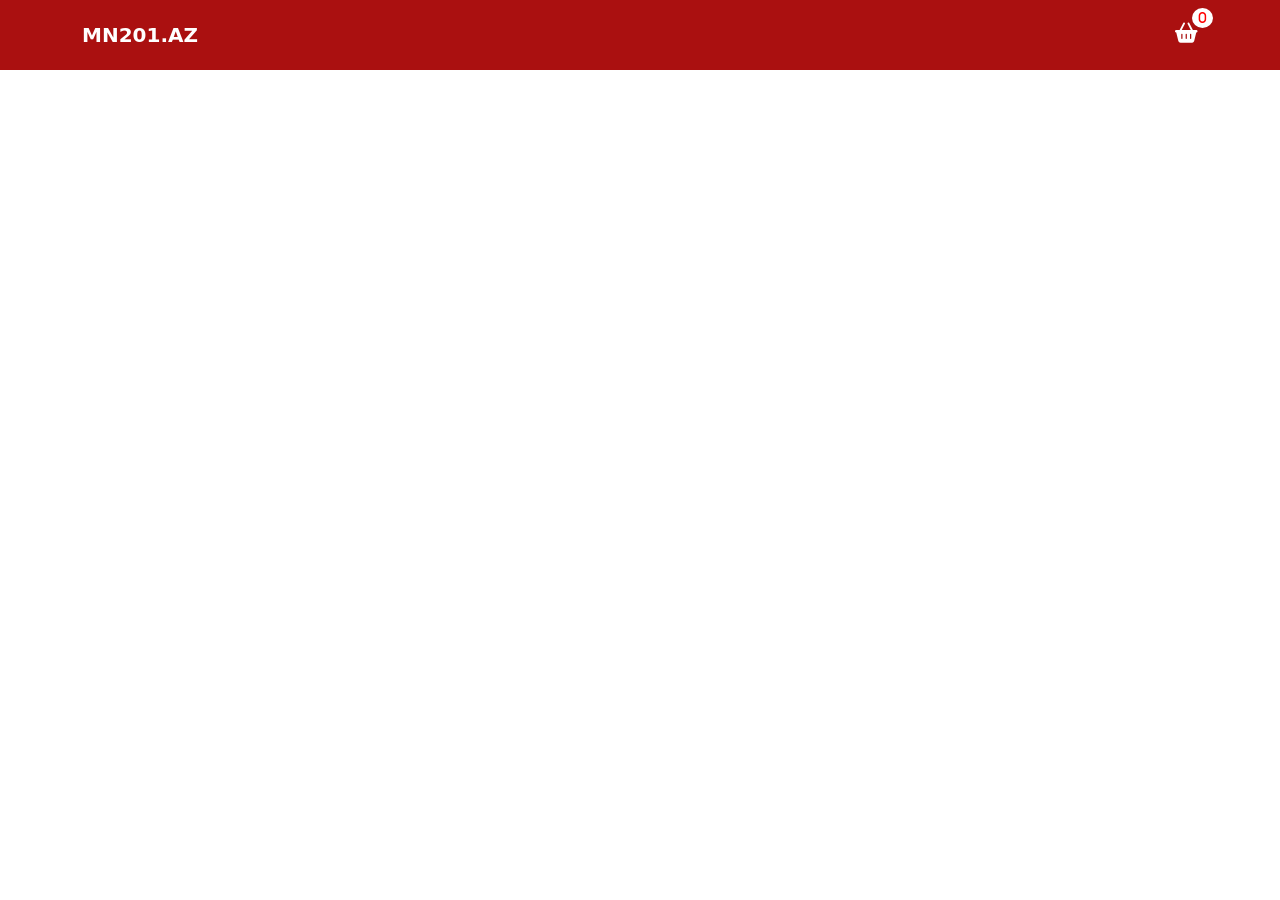
<file: Storage-API/index.html>
<!DOCTYPE html>
<html lang="en">

<head>
    <meta charset="UTF-8">
    <meta name="viewport" content="width=device-width, initial-scale=1.0">
    <title>Document</title>
    <link href="https://cdn.jsdelivr.net/npm/bootstrap@5.2.3/dist/css/bootstrap.min.css" rel="stylesheet">
    <link rel="stylesheet" href="https://cdnjs.cloudflare.com/ajax/libs/font-awesome/6.4.2/css/all.min.css" />
    <link rel="stylesheet" href="assets/css/styles.css">
</head>

<body>
    <header>
        <div class="toast-container toast fade show d-none" role="alert">
            <div class="toast-body">
              <div class="d-flex gap-4">
                <span><i class="fa-solid fa-circle-check fa-lg"></i></span>
                <div class="d-flex flex-grow-1 align-items-center">
                  <span class="fw-semibold"></span>
                </div>
              </div>
            </div>
          </div>
        <div class="container">
            <div class="header-all">
                <div class="logo">
                    <a href="index.html">MN201.AZ</a>
                </div>
                <nav>
                    <a href="basket.html">
                        <i class="fas fa-basket-shopping">
                            <span id="count">0</span>
                        </i>
                    </a>
                </nav>
            </div>
        </div>
    </header>
    <section class="mt-4" id="Products">
        <div class="container">
            <div class="row gy-4" id="products">
    
            </div>
        </div>
    </section>
    <script src="assets/js/app.js"></script>
</body>

</html>
</file>
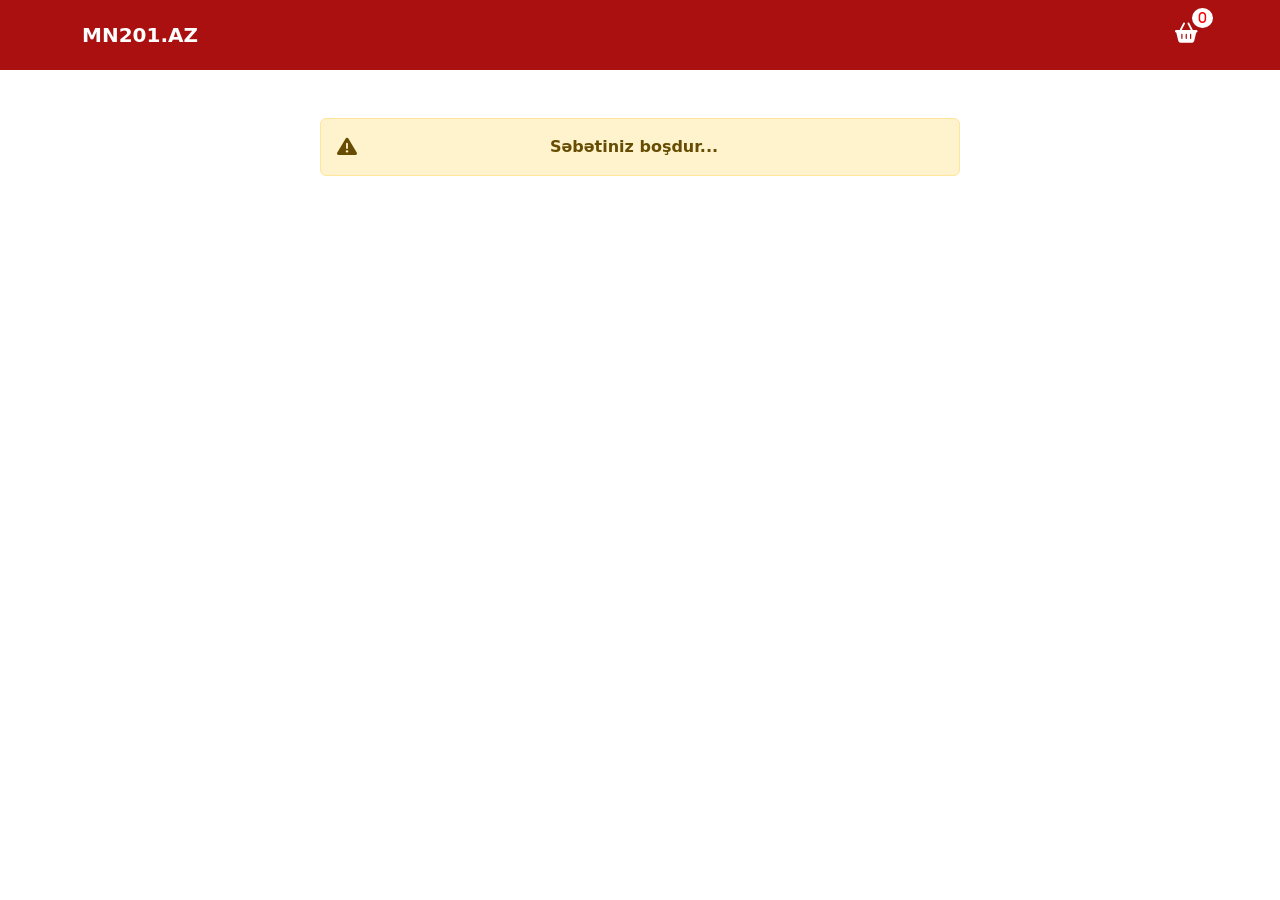
<file: Storage-API/basket.html>
<!DOCTYPE html>
<html lang="en">

<head>
  <meta charset="UTF-8">
  <meta name="viewport" content="width=device-width, initial-scale=1.0">
  <title>Document</title>
  <link href="https://cdn.jsdelivr.net/npm/bootstrap@5.2.3/dist/css/bootstrap.min.css" rel="stylesheet">
  <link rel="stylesheet" href="https://cdnjs.cloudflare.com/ajax/libs/font-awesome/6.4.2/css/all.min.css" />
  <link rel="stylesheet" href="assets/css/styles.css">
</head>

<body>
  <header>
    <div class="toast-container toast fade show d-none" role="alert">
      <div class="toast-body">
        <div class="d-flex gap-4">
          <span><i class="fa-solid fa-circle-check fa-lg"></i></span>
          <div class="d-flex flex-grow-1 align-items-center">
            <span class="fw-semibold"></span>
          </div>
        </div>
      </div>
    </div>
    <div class="container">
      <div class="header-all">
        <div class="logo">
          <a href="index.html">MN201.AZ</a>
        </div>
        <nav>
          <a href="basket.html">
            <i class="fas fa-basket-shopping">
              <span id="count">0</span>
            </i>
          </a>
        </nav>
      </div>
    </div>
  </header>
  <div class="alert mt-5 w-50 mx-auto alert-warning alert-dismissible d-flex align-items-center fade show d-none">
    <span><i class="fa-solid fa-triangle-exclamation fa-lg"></i></span>
    <strong class="text-center mx-auto">Səbətiniz boşdur...</strong>
  </div>
  <div class="all">
    <table class="table table-bordered table-striped table-hover table-dark">
      <thead>
        <tr>
          <th>Id</th>
          <th>Image</th>
          <th>Title</th>
          <th>Count</th>
          <th>NetPrice</th>
          <th></th>
        </tr>
      <tfoot>
        <tr>
          <td colspan="4">Cəmi:</td>
          <td id="totaltNetPrice">0</td>
          <td></td>
        </tr>
      </tfoot>
      </thead>
      <tbody>
      </tbody>
    </table>
  </div>
  <script src="assets/js/app.js"></script>
  <script src="assets/js/basket.js"></script>
</body>

</html>
</file>
<file: Storage-API/assets/css/styles.css>
*{
    margin: 0;
    padding: 0;
    box-sizing: border-box;
}

header{
    background-color: rgb(170, 16, 16);
    padding: 20px 0;
}

.header-all{
    display: flex;
    justify-content: space-between;
    align-items: center;
}

header .logo a{
    color: #fff;
    text-decoration: none;
    font-weight: bold;
    font-size: 20px;
}

nav i{
    color: #fff;
    font-size: 20px;
    position: relative;
}

nav i span{
    position: absolute;
    background-color: #fff;
    color: red;
    top: -15px;
    right: -15px;
    border-radius: 50%;
    padding: 4px 6px;
    font-size: 12px;
}

.card img{
    height: 300px;
    object-fit: contain;
    margin: 15px;
}


.toast-container {
    bottom: 20px;
    right: 20px;
}

table img{
    width: 70px;
}

table tr{
    vertical-align: middle;
    text-align: center;
}

table input{
    width: 20%;
    background-color: transparent;
    border: 1px solid #838181;
    color: #fff;
    text-align: center;
    outline: none;
}

.all{
    width: 80%;
    margin: 3rem auto;
        
}

.price{
    display: none;
}

@media (max-width:576px) {
    #count{
        right: -10px !important;
    }
    table input{
        width: 70%;
    }
    .all{
        width: 100% !important;
        overflow-x: hidden;
    }
}
</file>
